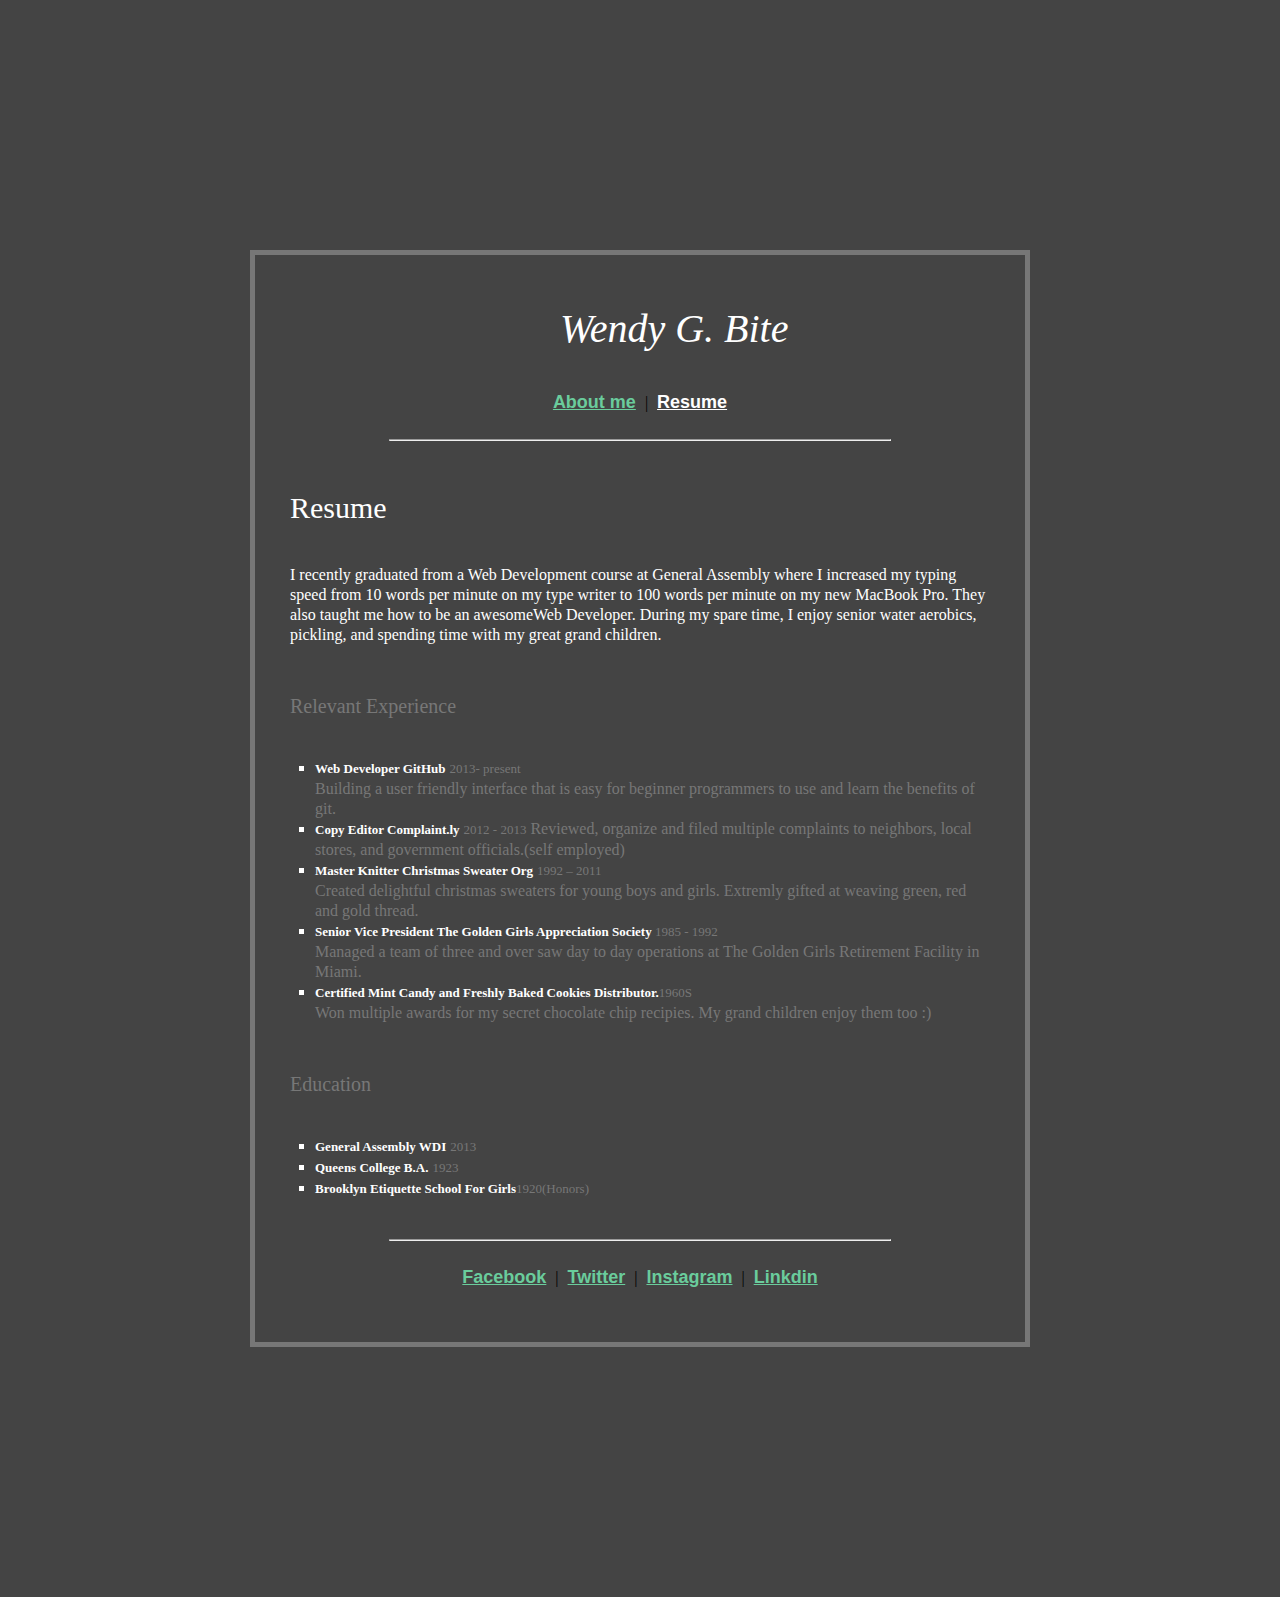
<file: resume.html>
<!DOCTYPE html>
<html lang="en">
<head>
  <link rel="stylesheet" href="style.css">
  <meta charset="UTF-8">
  <meta name="viewport" content="width=device-width, initial-scale=1.0">
  <meta http-equiv="X-UA-Compatible" content="ie=edge">
  <title>Document</title>
</head>
<body>
  <header>
    <h1 id="main">Wendy G. Bite</h1>
    <center><a href="index.html">About me</a> | <a id="active" href="#">Resume</a></center>
    <br>
    <hr>
  </header>
<h1>Resume</h1>
<p>I recently graduated from a Web Development course at General Assembly where I increased my typing speed from 10 words per minute on my type writer to 100 words per minute on my new MacBook Pro. They also taught me how to be an <strong>awesome</strong>Web Developer. During my spare time, I enjoy senior water aerobics, pickling, and spending time with my great grand children.</p>
<h2>Relevant Experience</h2>
<ul id="listone">
  <li><span class="company">Web Developer GitHub</span> <span class="date">2013- present</span>
    <br><span class="info">Building a user friendly interface that is easy for beginner programmers to use and learn the benefits of git.</span></li>
  <li><span class="company">Copy Editor Complaint.ly</span> <span class="date">2012 - 2013</span>
    <span class="info">Reviewed, organize and filed multiple complaints to neighbors, local stores, and government officials.(self employed)</span></li>
  <li><span class="company">Master Knitter Christmas Sweater Org</span> <span class="date">1992 – 2011</span>
    <br><span class="info">Created delightful christmas sweaters for young boys and girls. Extremly gifted at weaving green, red and gold thread.</span</li>
  <li><span class="company">Senior Vice President The Golden Girls Appreciation Society </span><span class="date">1985 - 1992</span>
    <br><span class="info">Managed a team of three and over saw day to day operations at The Golden Girls Retirement Facility in Miami.</span>
  <li><span class="company">Certified Mint Candy and Freshly Baked Cookies Distributor.</span><span class="date">1960S</span>
  <span class="info"><br>Won multiple awards for my secret chocolate chip recipies. My grand children enjoy them too :)</span></li>
</ul>
<h2>Education</h2>
<div>
<ul id="listtwo">
  <li><span class="company">General Assembly WDI</span> <span class="date">2013</span></li>
  <li><span class="company">Queens College B.A.</span> <span class="date">1923</span></li>
  <li><span class="company">Brooklyn Etiquette School For Girls</span><span class="date">1920(Honors)</span></li>
</ul>
</div>
<hr>
<br>
<footer>
<center><a href="https://www.facebook.com">Facebook</a> | <a href="https://www.twitter.com">Twitter</a> | <a href="https://www.instagram.com">Instagram</a> | <a href="https://www.linkdin.com">Linkdin</a>
</footer>
<br>
<br>
<br>
</body>
</html>
</file>
<file: style.css>
body{
  background: #444444;
  border: 5px solid #777777;
  border-top: 5px solid #777777;
  border-right: 5px solid #777777;
  border-bottom: 5px solid #777777;
  border-left: 5px solid #777777;
  margin: 250px;
  padding: 0px;
}
#active{
  color: white;
  font-size: 18px;
  font-family: sans-serif;
  font-weight: bold;
}
a{
  color: #6ACC9C;
  font-size: 18px;
  font-family: sans-serif;
  font-weight: bold;
  padding: 5px;
}
#main{
  color: white;
  font-size: 40px;
  font-family: serif;
  font-style: italic;
  font-weight: 300;
  margin: 50px;
  margin-top: 50px;
  margin-right: 50px;
  margin-bottom: 40px;
  margin-left: 305px;
}
hr {
  max-width: 500px;
}
h1{
  color: white;
  font-size: 30px;
  font-family: serif;
  font-weight: 500;
  margin: 50px;
  margin-top: 50px;
  margin-right: 50px;
  margin-bottom: 40px;
  margin-left: 35px;
}
h2{
  color: #777777;
  font-size: 20px;
  font-family: serif;
  font-weight: 500;
  margin: 50px;
  margin-top: 50px;
  margin-right: 35px;
  margin-bottom: 40px;
  margin-left: 35px;
}
img {
    border: 1px solid #777777;
    border-radius: 0px;
    padding: 5px;
    width: 200px;
    /*margin: 0px;
    margin-top: 0px;
    margin-right: 0px;
    margin-bottom: 100px;
    margin-left: 400px;*/
    float: right;
    clear: right;
    margin: 0px 30px 0 0px;
}
p{
  color: white;
  font-size: 16px;
  font-family: serif;
  line-height: 20px;
  font-weight: lighter;
  margin: 50px;
  margin-top: 40px;
  margin-right: 30px;
  margin-bottom: 40px;
  margin-left: 35px;
  padding: 0px;
  padding-top: 0px;
  padding-right: 0px;
}
#listone{
  color: white;
  font-size: 16px;
  font-family: serif;
  line-height: 20px;
  font-weight: lighter;
  margin: 50px;
  margin-top: 40px;
  margin-right: 35px;
  margin-bottom: 40px;
  margin-left: 60px;
  padding: 0px;
  padding-top: 0px;
  padding-right: 0px;
}
#listtwo{
  color: white;
  font-size: 16px;
  font-family: serif;
  line-height: 20px;
  font-weight: lighter;
  margin: 50px;
  margin-top: 40px;
  margin-right: 35px;
  margin-bottom: 40px;
  margin-left: 60px;
  padding: 0px;
  padding-top: 0px;
  padding-right: 0px;
}
li{
  list-style-type: square;
}
.company{
  color: white;
  font-size: 13px;
  font-family: serif;
  line-height: 20px;
  font-weight: bold;
}
.date{
  color: #777777;
  font-size: 13px;
  font-family: serif;
  line-height: 20px;
  font-weight: lighter;
}
.info{
  color: #777777;
  font-size: 16px;
  font-family: serif;
  line-height: 20px;
}
</file>
